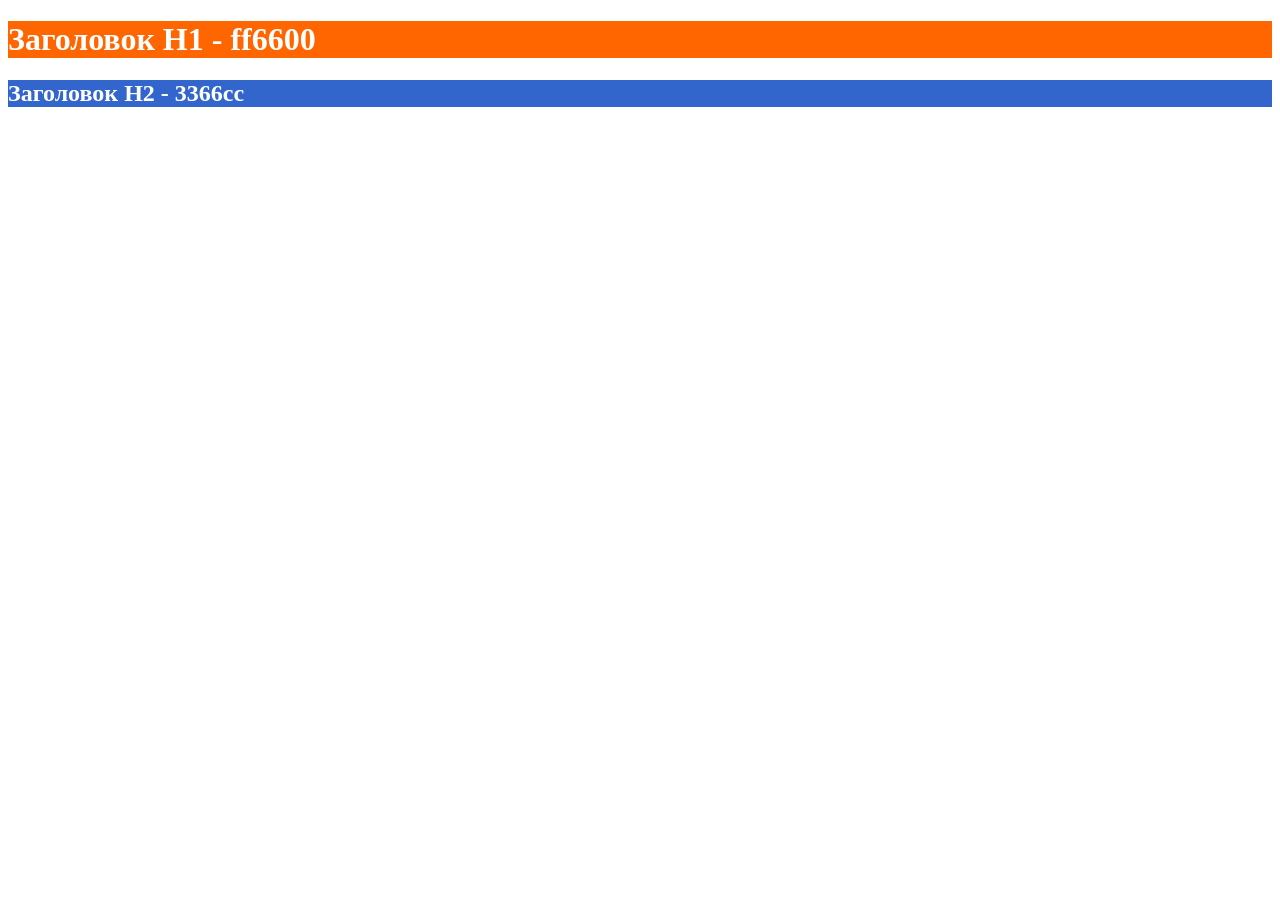
<file: theory/009-css-colors-006-css-practice/index.html>
<!DOCTYPE html>
<html lang="ru">

<head>
    <meta charset="UTF-8">
    <meta name="viewport" content="width=device-width, initial-scale=1.0">
    <!-- TODO -->
    <!-- TODO 1: Создай и подключите файл стилей -->
    <link rel="stylesheet" href="style.css">
    <title>Задание по стилям</title>
</head>

<body>

    <h1>Заголовок H1 - ff6600</h1>
    <!-- TODO 2: Задайте заливку h1 цветом #ff6600 для заголовка h1 -->

    <h2>Заголовок H2 - 3366cc</h2>
    <!-- TODO 3: Задайте заливку h2 цветом #3366cc для заголовка h2 -->
    <!-- TODO 4: Добавьте стиль, чтобы заголовки имели белый цвет текста -->
</body>

</html>
</file>
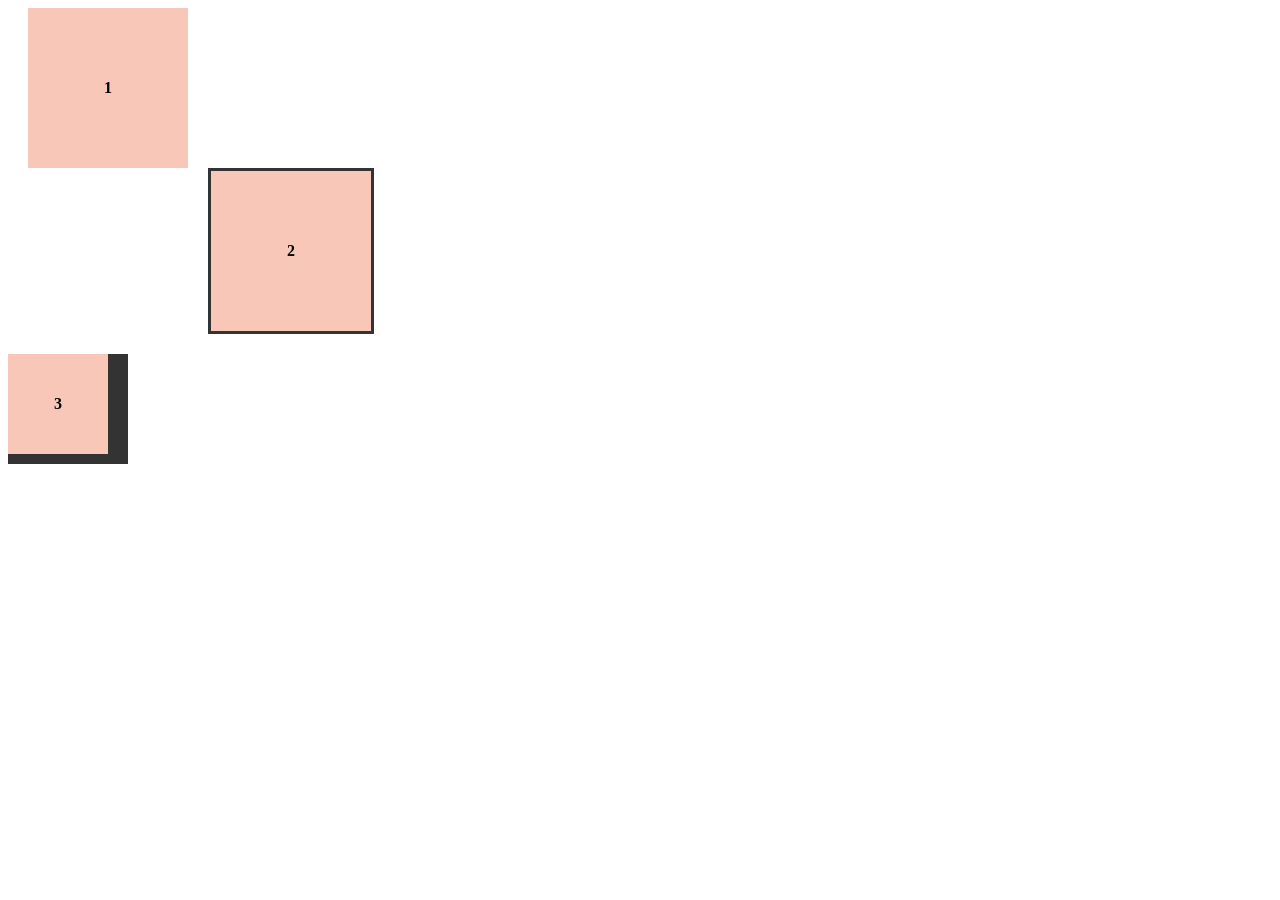
<file: theory/018-div-practice/index.html>
<!DOCTYPE html>
<html lang="ru">

<head>
    <meta charset="UTF-8">
    <meta name="viewport" content="width=device-width, initial-scale=1.0">
    <title>Шахматная верстка</title>
    <style>
        div {
            border-color: #333;
            width: 100px;
            height: 100px;
            text-align: center;
            line-height: 100px;
            background-color: #f9c7b8;
            font-weight: bold;
            border-style: solid;
        }

        .box1 {
            margin: 0px 10px 10px 20px;
            padding: 30px;
            border-width: 0px;
            border-color: black;
        }

        .box2 {
            margin: -10px 0px 20px 200px;
            padding: 30px;
            /* border-width: */
        }

        .box3 {
            /* margin:  */
            /* padding:*/
            border-width: 0px 20px 10px 0px;
        }
    </style>
</head>

<body>

    <div class="box1">1</div>
    <div class="box2">2</div>
    <div class="box3">3</div>

</body>

</html>
</file>
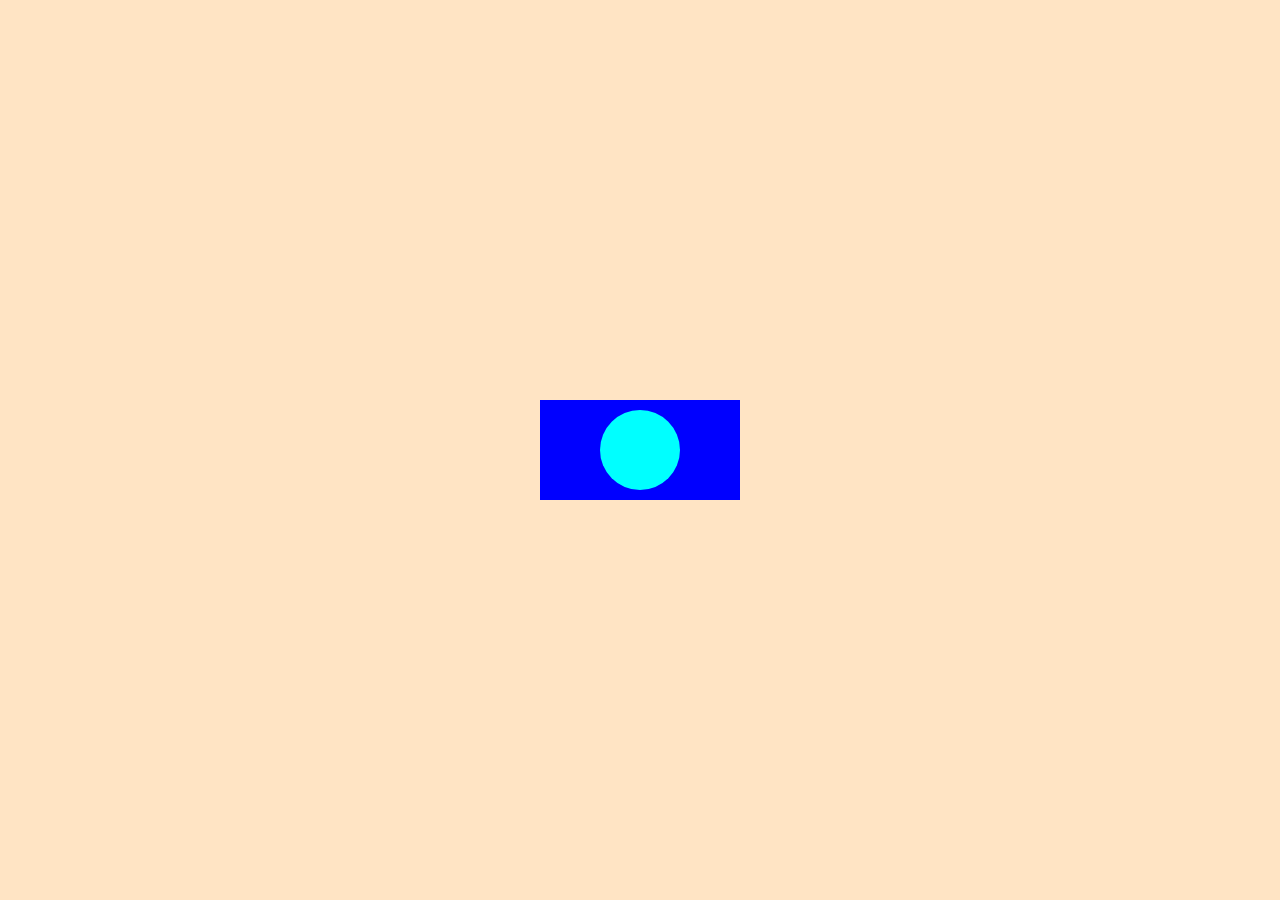
<file: theory/026-position-practice/figure.html>
<!DOCTYPE html>
<html lang="en">

<head>
    <meta charset="UTF-8">
    <meta name="viewport" content="width=device-width, initial-scale=1.0">
    <link rel="stylesheet" href="style.css">
    <title>Document</title>

    <!-- <style>
        .circle {
            width: 100px;
            height: 100px;
            background-color: blue;
            border-radius: 50%;
        }
    </style> -->
</head>

<body>
    <div class="rectanle"></div>
    <div class="circle"></div>

</body>

</html>
</file>
<file: theory/009-css-colors-006-css-practice/style.css>
h1 {
    background-color: #ff6600;
}

h2 {
    background-color: #3366cc;
}

h1,
h2 {
    color: white;
}
</file>
<file: theory/026-position-practice/style.css>
body {
    background-color: bisque;
}

.rectanle {
    width: 200px;
    height: 100px;
    background-color: blue;
    position: absolute;
    left: 50%;
    top: 50%;
    transform: translate(-50%, -50%);
}

.circle {
    background-color: aqua;
    width: 80px;
    height: 80px;
    border-radius: 100%;
    position: absolute;
    top: 50%;
    left: 50%;
    transform: translate(-50%, -50%);
}
</file>
